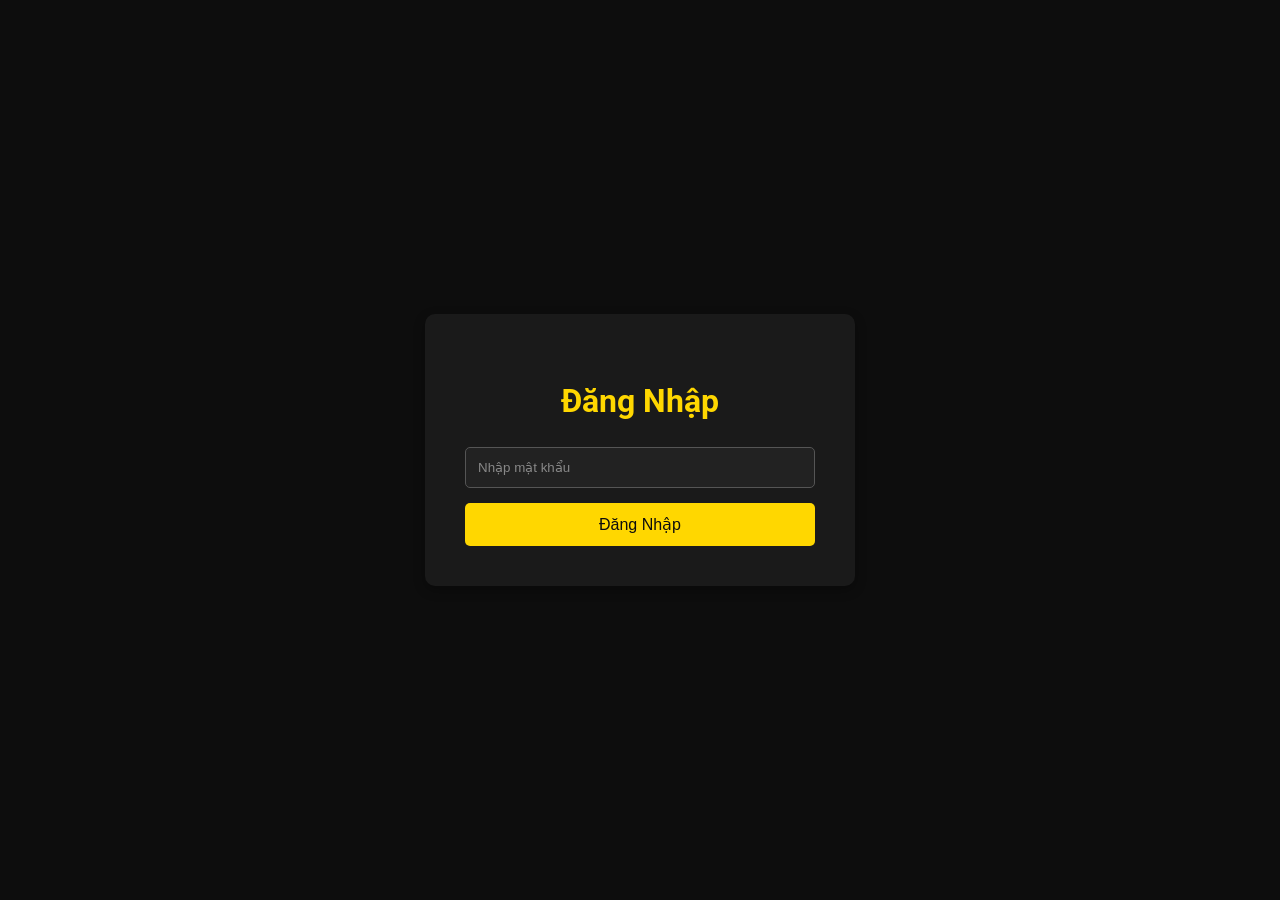
<file: index.html>
<!DOCTYPE html>
<html lang="vi">
<head>
    <meta charset="UTF-8">
    <meta name="viewport" content="width=device-width, initial-scale=1.0">
    <title>NÚI TIÊN - SUỐI DINH</title>
    <link rel="stylesheet" href="CSS/style.css">
    <link rel="stylesheet" href="https://cdnjs.cloudflare.com/ajax/libs/font-awesome/6.0.0-beta3/css/all.min.css">
    <link rel="preconnect" href="https://fonts.googleapis.com">
    <link rel="preconnect" href="https://fonts.gstatic.com" crossorigin>
    <link href="https://fonts.googleapis.com/css2?family=Dancing+Script:wght@400;700&family=Roboto:wght@400;700&display=swap" rel="stylesheet">
</head>
<body>

    <header class="site-header">
        <h1 class="site-title">Núi Tiên - Suối Dinh</h1>
        <p class="site-subtitle">Nơi lưu giữ những khoảnh khắc quý giá</p>
        <div id="datetime"></div>
        <button id="theme-toggle" title="Chế độ Sáng/Tối">☀️</button>
    </header>
    <div class="filter-container">
        <input type="text" id="keyword-filter" placeholder="Tìm kiếm theo từ khóa...">
        <input type="date" id="date-filter">
        <div class="filter-checkboxes">
            <label>
                <input type="checkbox" id="video-only-filter"> Chỉ Video
            </label>
        </div>
    </div>
    <main class="gallery-container">

        <section class="album">
            <h2 class="album-title">19/7/2025</h2>
            <div class="media-grid">
                <div class="image-column">
                    <div class="media-item">
                        <img src="d:\TKWEB\BÀI CÁ NHÂN\images\z6827603350912_6855d5f4bd0b749c50b9218d4e9fc837.jpg" alt="Hoàng hôn trên đồi thông">
                        <div class="caption">
                            <h3 class="caption-title">Bữa ăn tại quảng trường</h3>
                            <p class="caption-text">Bức ảnh này được chụp khi chúng ta cùng nhau ngắm hoàng hôn, một trong những khoảnh khắc bình yên và lãng mạn nhất của chuyến đi.</p>
                        </div>
                    </div>

                    <div class="media-item">
                        <img src="d:\TKWEB\BÀI CÁ NHÂN\images\z6827546626205_73e67cbd3a6eb0aa18f9f24a9fcaaf91.jpg" alt="Buổi sáng tại trại">
                        <div class="caption">
                            <h3 class="caption-title">giờ ăn trước khi xuống suối</h3>
                            <p class="caption-text">Bữa ăn nhẹ trước khi xuống suối của mọi người</p>
                        </div>
                    </div>

                    <div class="media-item">
                        <img src="d:\TKWEB\BÀI CÁ NHÂN\images\z6827560362237_a9c6b5c808fe8337825ccf2acaccf346.jpg" alt="Khám phá suối Dinh">
                        <div class="caption">
                            <h3 class="caption-title">Khám phá núi Dinh</h3>
                            <p class="caption-text">Hình ảnh ghi lại khoảnh khắc chúng ta cùng nhau khám phá núi Dinh.</p>
                        </div>
                    </div>

                    <div class="media-item">
                        <img src="d:\TKWEB\BÀI CÁ NHÂN\images\z6827383198167_5baf23a48b3dc125f5324058b84dd920.jpg" alt="Nấu ăn ngoài trời">
                        <div class="caption">
                            <h3 class="caption-title">Chụp hình trước nhà thờ</h3>
                            <p class="caption-text">Bức ảnh chụp hình cùng nhau trước nhà thờ.</p>
                        </div>
                    </div>

            
                </div>

        </section>

        <section class="album">
            <h2 class="album-title">20/7/2025</h2>
            <div class="media-grid">
                <div class="image-column">
                    <div class="media-item">
                        <img src="d:\TKWEB\BÀI CÁ NHÂN\images\z6827601284449_10eb9aa82d3640109a9f10972339110f.jpg" alt="Buổi picnic đầu tiên">
                        <div class="caption">
                            <h3 class="caption-title">Ăn bánh khọt</h3>
                            <p class="caption-text">Đây là bức ảnh được chụp tại quán bánh khọt.</p>
                        </div>
                    </div>

                    <div class="media-item">
                        <img src="d:\TKWEB\BÀI CÁ NHÂN\images\z6827609603891_550e584fa888b662df3dc2ed366b8b7f.jpg" alt="Vẻ đẹp của thiên nhiên">
                        <div class="caption">
                            <h3 class="caption-title">Mọi người ăn cơm sườn</h3>
                            <p class="caption-text">Một bức ảnh ghi lại khoảng khắc ăn cơm tấm của mọi người.</p>
                        </div>
                    </div>

                    <div class="media-item">
                        <img src="d:\TKWEB\BÀI CÁ NHÂN\images\z6827603783878_7d040fcb5b89858ddb2d2498d48176b5.jpg" alt="Đêm lửa trại">
                        <div class="caption">
                            <h3 class="caption-title">Bầu trời hoàng hôn của Vũng Tàu</h3>
                            <p class="caption-text">Hình ảnh đẹp kì ảo của bầu trời hoàng hôn Vũng Tàu.</p>
                        </div>
                    </div>

                    <div class="media-item">
                        <img src="d:\TKWEB\BÀI CÁ NHÂN\images\z6827606551826_bca0e7e37d41e35d4a70aeec8eab3dc3.jpg" alt="Chụp ảnh nhóm">
                        <div class="caption">
                            <h3 class="caption-title">Bữa ăn đêm</h3>
                            <p class="caption-text">Hình ảnh bữa ăn đêm của cả nhóm. </p>
                        </div>
                    </div>

                </div>

        </section>
    </main>

    <footer class="site-footer">
        <div class="footer-content">
            <div class="contact-info">
                <p>Liên hệ: <a href="mailto:email@example.com">hoduongthanhdat503@gmail.com</a></p>
                <p>Điện thoại: <a href="tel:0987654321">0987-654-321</a></p>
            </div>
            <div class="social-links">
                <a href="https://www.facebook.com/" target="_blank" title="Facebook">
                    <i class="fab fa-facebook-f"></i>
                </a>
                <a href="https://www.youtube.com/" target="_blank" title="YouTube">
                    <i class="fab fa-youtube"></i>
                </a>
                <a href="https://www.instagram.com/" target="_blank" title="Instagram">
                    <i class="fab fa-instagram"></i>
                </a>
                <a href="https://www.tiktok.com/" target="_blank" title="TikTok">
                    <i class="fab fa-tiktok"></i>
                </a>
            </div>
        </div>
        <p class="copyright-text">&copy; 2025 Núi Dinh - Suối Tiên. Tất cả quyền được bảo lưu.</p>
    </footer>
    <div id="lightbox-overlay" class="lightbox">
        <span class="close-btn">&times;</span>
        <img class="lightbox-content" id="lightbox-image">
        <div id="lightbox-caption"></div>
    </div>
    <script src="JS/script.js"></script>
    <button id="backToTop" title="Go to top">↑</button>
</body>
</html>
</file>
<file: CSS/style.css>
/* ==================== 1. Cài Đặt Chung ==================== */
body {
    font-family: 'Roboto', sans-serif;
    background-color: var(--bg-color-dark);
    color: var(--text-color-dark);
    margin: 0;
    line-height: 1.6;
    scroll-behavior: smooth;
    position: relative;
}

/* Lớp nền động */
.animated-background {
    position: fixed;
    top: 0;
    left: 0;
    width: 100%;
    height: 100%;
    /* Tăng độ tương phản màu sắc và góc gradient */
    background: linear-gradient(135deg, #2b2b2b, #4a4a4a, #1a1a1a, #0d0d0d);
    /* Tăng kích thước background để hiệu ứng rõ hơn */
    background-size: 800% 800%;
    /* Giảm thời gian animation để hiệu ứng nhanh hơn */
    animation: gradientAnimation 12s ease infinite; 
    z-index: -1;
}

@keyframes gradientAnimation {
    0% {
        background-position: 0% 50%;
    }
    50% {
        background-position: 100% 50%;
    }
    100% {
        background-position: 0% 50%;
    }
}

/* ==================== 2. Phần Đầu Trang (Header) ==================== */
.site-header {
    text-align: center;
    padding: 80px 20px 40px;
    background: linear-gradient(to bottom, var(--card-bg), var(--card-bg-subtle));
    border-bottom: 2px solid var(--border-color);
    box-shadow: 0 6px 15px var(--shadow-color);
    position: relative;
    z-index: 1;
}

.site-title {
    font-family: 'Dancing Script', cursive;
    font-size: clamp(2.5rem, 8vw, 5rem);
    color: var(--accent-color);
    margin: 0;
    text-shadow: 2px 2px 5px rgba(0, 0, 0, 0.4);
}

.site-subtitle {
    font-size: clamp(1rem, 2vw, 1.4rem);
    color: var(--text-color);
    margin-top: 10px;
}

#datetime {
    font-family: 'Roboto', sans-serif;
    font-size: 1.2rem;
    color: var(--accent-color);
    margin-top: 15px;
    font-style: italic;
    letter-spacing: 1px;
}

/* ==================== 3. Bộ Lọc (Filter) ==================== */
.filter-container {
    display: flex;
    flex-wrap: wrap;
    justify-content: center;
    align-items: center;
    gap: 15px;
    padding: 20px;
    background-color: var(--card-bg);
    border-bottom: 1px solid var(--border-color);
    z-index: 1;
    position: relative;
}

.filter-container input[type="text"],
.filter-container input[type="date"] {
    padding: 12px 18px;
    border-radius: 25px;
    border: 1px solid var(--border-color);
    background-color: var(--bg-color-input);
    color: var(--text-color);
    font-size: 1rem;
    width: clamp(200px, 40vw, 300px);
    transition: all 0.3s ease;
}

.filter-container input[type="text"]:focus,
.filter-container input[type="date"]:focus {
    outline: none;
    border-color: var(--accent-color);
    box-shadow: 0 0 5px var(--accent-color);
}

.filter-container input::placeholder {
    color: var(--placeholder-color);
}

.filter-checkboxes {
    display: flex;
    align-items: center;
    color: var(--text-color);
}

.filter-checkboxes input[type="checkbox"] {
    margin-right: 8px;
    cursor: pointer;
    accent-color: var(--accent-color);
}

/* ==================== 4. Thư Viện Ảnh (Gallery) ==================== */
.gallery-container {
    padding: 40px 20px;
    max-width: 1200px;
    margin: auto;
    z-index: 1;
    position: relative;
}

.album {
    margin-bottom: 60px;
    background-color: var(--card-bg);
    padding: 30px;
    border-radius: 10px;
    box-shadow: 0 4px 12px var(--shadow-color);
    border: 1px solid var(--border-color);
    transition: all 0.5s ease;
}

.album-title {
    font-family: 'Dancing Script', cursive;
    font-size: clamp(2rem, 5vw, 3rem);
    text-align: center;
    color: var(--accent-color-subtle);
    border-bottom: 2px dashed var(--border-color);
    padding-bottom: 15px;
    margin-bottom: 30px;
}

.media-grid {
    display: flex;
    gap: 20px;
    flex-wrap: wrap;
}

.image-column,
.video-column {
    flex: 1;
    display: flex;
    flex-direction: column;
    gap: 20px;
}

@media (max-width: 768px) {
    .media-grid {
        flex-direction: column;
    }
}

.media-item {
    background-color: var(--bg-color-item);
    border-radius: 8px;
    overflow: hidden;
    width: 100%;
    box-shadow: 0 2px 6px var(--shadow-color-item);
    transition: transform 0.3s ease, box-shadow 0.3s ease;
    display: flex;
    flex-direction: column;
}

.media-item:hover {
    transform: scale(1.03);
    box-shadow: 0 8px 25px var(--shadow-color-hover);
    z-index: 10;
}

.media-item img, .media-item video {
    width: 100%;
    height: 200px;
    object-fit: cover;
    display: block;
    border-bottom: 2px solid var(--border-color);
}

.caption {
    padding: 15px;
    text-align: center;
    flex-grow: 1;
    display: flex;
    flex-direction: column;
    justify-content: center;
}

.caption-title {
    font-size: 1.2rem;
    color: var(--title-color);
    margin: 0 0 8px 0;
}

.caption-text {
    font-size: 0.9rem;
    color: var(--caption-color);
    font-style: italic;
    margin: 0;
}

/* ==================== 5. Chân Trang và Nút Cuộn ==================== */
.site-footer {
    text-align: center;
    padding: 30px 20px;
    background-color: var(--card-bg);
    color: var(--text-color);
    margin-top: 40px;
    border-top: 2px solid var(--border-color);
    z-index: 1;
    position: relative;
}

.footer-content {
    display: flex;
    flex-direction: column;
    align-items: center;
    margin-bottom: 20px;
}

.contact-info p,
.contact-info a {
    margin: 5px 0;
    color: var(--text-color);
    text-decoration: none;
    transition: color 0.3s ease;
}

.contact-info a:hover {
    color: var(--accent-color);
}

.social-links {
    margin-top: 20px;
    display: flex;
    justify-content: center;
    gap: 20px;
}

.social-links a {
    color: var(--text-color);
    font-size: 2rem;
    transition: transform 0.3s ease, color 0.3s ease;
}

.social-links a:hover {
    transform: scale(1.2);
    color: var(--accent-color);
}

.copyright-text {
    font-size: 0.9rem;
    color: var(--caption-color);
    margin-top: 20px;
}

@media (min-width: 768px) {
    .footer-content {
        flex-direction: row;
        justify-content: space-between;
        align-items: flex-start;
    }
}

#backToTop {
    position: fixed;
    bottom: 30px;
    right: 30px;
    display: none;
    width: 55px;
    height: 55px;
    background-color: var(--accent-color);
    color: var(--bg-color-dark);
    border: none;
    border-radius: 50%;
    cursor: pointer;
    font-size: 28px;
    line-height: 55px;
    text-align: center;
    opacity: 0.7;
    transition: all 0.3s ease;
    box-shadow: 0 4px 10px rgba(0,0,0,0.3);
    z-index: 999;
}

#backToTop:hover {
    opacity: 1;
    transform: translateY(-3px);
}

/* ==================== 6. Chế độ Sáng/Tối ==================== */
:root {
    --bg-color-dark: #0d0d0d;
    --bg-color-light: #f0f2f5;
    --text-color-dark: #e0e0e0;
    --text-color-light: #333;
    --card-bg-dark: #1a1a1a;
    --card-bg-light: #fff;
    --border-color-dark: #333;
    --border-color-light: #ddd;
    --accent-color-dark: #ffd700;
    --accent-color-light: #b8860b;
    --caption-color-dark: #aaa;
    --caption-color-light: #666;
    --shadow-dark: rgba(0,0,0,0.4);
    --shadow-light: rgba(0,0,0,0.1);
    --bg-color-input-dark: #222;
    --bg-color-input-light: #e9ecef;
    --placeholder-color-dark: #888;
    --placeholder-color-light: #aaa;
    --bg-color-item-dark: #222;
    --bg-color-item-light: #fff;
    --shadow-color-item-dark: rgba(0,0,0,0.1);
    --shadow-color-item-light: rgba(0,0,0,0.05);
    --shadow-color-hover-dark: rgba(0,0,0,0.4);
    --shadow-color-hover-light: rgba(0,0,0,0.15);
    --title-color-dark: #f0f0f0;
    --title-color-light: #333;
}

/* Áp dụng biến màu cho chế độ tối */
body {
    --bg-color: var(--bg-color-dark);
    --text-color: var(--text-color-dark);
    --card-bg: var(--card-bg-dark);
    --card-bg-subtle: #222;
    --border-color: var(--border-color-dark);
    --accent-color: var(--accent-color-dark);
    --accent-color-subtle: #b8860b;
    --caption-color: var(--caption-color-dark);
    --shadow-color: var(--shadow-dark);
    --bg-color-input: var(--bg-color-input-dark);
    --placeholder-color: var(--placeholder-color-dark);
    --bg-color-item: var(--bg-color-item-dark);
    --shadow-color-item: var(--shadow-color-item-dark);
    --shadow-color-hover: var(--shadow-color-hover-dark);
    --title-color: var(--title-color-dark);
}

/* Áp dụng biến màu cho chế độ sáng */
body.light-mode {
    --bg-color: var(--bg-color-light);
    --text-color: var(--text-color-light);
    --card-bg: var(--card-bg-light);
    --card-bg-subtle: #f8f8f8;
    --border-color: var(--border-color-light);
    --accent-color: var(--accent-color-light);
    --accent-color-subtle: #ffd700;
    --caption-color: var(--caption-color-light);
    --shadow-color: var(--shadow-light);
    --bg-color-input: var(--bg-color-input-light);
    --placeholder-color: var(--placeholder-color-light);
    --bg-color-item: var(--bg-color-item-light);
    --shadow-color-item: var(--shadow-color-item-light);
    --shadow-color-hover: var(--shadow-color-hover-light);
    --title-color: var(--title-color-light);
}

/* Các quy tắc màu được cập nhật để sử dụng biến */
body {
    background-color: var(--bg-color);
    color: var(--text-color);
}

.site-header {
    background: linear-gradient(to bottom, var(--card-bg), var(--card-bg-subtle));
    border-bottom-color: var(--border-color);
    box-shadow: 0 6px 15px var(--shadow-color);
}

.site-title {
    color: var(--accent-color);
}

.site-subtitle {
    color: var(--text-color);
}

#datetime {
    color: var(--accent-color);
}

.filter-container {
    background-color: var(--card-bg);
    border-bottom-color: var(--border-color);
}

.filter-container input[type="text"],
.filter-container input[type="date"] {
    border-color: var(--border-color);
    background-color: var(--bg-color-input);
    color: var(--text-color);
}

.filter-container input[type="text"]:focus,
.filter-container input[type="date"]:focus {
    border-color: var(--accent-color);
    box-shadow: 0 0 5px var(--accent-color);
}

.filter-container input::placeholder {
    color: var(--placeholder-color);
}

.filter-checkboxes {
    color: var(--text-color);
}

.filter-checkboxes input[type="checkbox"] {
    accent-color: var(--accent-color);
}

.album {
    background-color: var(--card-bg);
    border-color: var(--border-color);
    box-shadow: 0 4px 12px var(--shadow-color);
}

.album-title {
    color: var(--accent-color-subtle);
    border-bottom-color: var(--border-color);
}

.media-item {
    background-color: var(--bg-color-item);
    border-color: var(--border-color);
    box-shadow: 0 2px 6px var(--shadow-color-item);
}

.media-item:hover {
    box-shadow: 0 8px 25px var(--shadow-color-hover);
}

.media-item img, .media-item video {
    border-bottom-color: var(--border-color);
}

.caption-title {
    color: var(--title-color);
}

.caption-text {
    color: var(--caption-color);
}

.site-footer {
    background-color: var(--card-bg);
    color: var(--text-color);
    border-top-color: var(--border-color);
}

.contact-info a {
    color: var(--text-color);
}

.contact-info a:hover {
    color: var(--accent-color);
}

.social-links a {
    color: var(--text-color);
}

.social-links a:hover {
    color: var(--accent-color);
}

.copyright-text {
    color: var(--caption-color);
}

#backToTop {
    background-color: var(--accent-color);
    color: var(--bg-color-dark);
    box-shadow: 0 4px 10px var(--shadow-color);
}

#backToTop:hover {
    box-shadow: 0 4px 10px var(--shadow-color-hover);
}

#theme-toggle {
    background: transparent;
    border: none;
    font-size: 2rem;
    cursor: pointer;
    position: absolute;
    top: 20px;
    right: 20px;
    transition: transform 0.3s ease;
    color: var(--accent-color);
}

#theme-toggle:hover {
    transform: scale(1.1);
}
/* ==================== Hiệu ứng Lightbox ==================== */
.lightbox {
    display: none; /* Ẩn đi mặc định */
    position: fixed; /* Vị trí cố định */
    z-index: 1000; /* Luôn hiển thị trên cùng */
    left: 0;
    top: 0;
    width: 100%;
    height: 100%;
    overflow: auto; /* Thêm thanh cuộn nếu cần */
    background-color: rgba(0, 0, 0, 0.9); /* Lớp phủ mờ */
    text-align: center;
}

.lightbox-content {
    margin: auto;
    display: block;
    max-width: 90%;
    max-height: 90%;
    padding-top: 50px;
    animation: zoomIn 0.3s; /* Thêm hiệu ứng phóng to */
}

@keyframes zoomIn {
    from {transform: scale(0.8);}
    to {transform: scale(1);}
}

.close-btn {
    position: absolute;
    top: 15px;
    right: 35px;
    color: #f1f1f1;
    font-size: 40px;
    font-weight: bold;
    transition: 0.3s;
    cursor: pointer;
}

.close-btn:hover,
.close-btn:focus {
    color: #bbb;
    text-decoration: none;
    cursor: pointer;
}

#lightbox-caption {
    margin: 15px auto;
    width: 80%;
    max-width: 700px;
    text-align: center;
    color: #ccc;
    padding: 10px 0;
}
</file>
